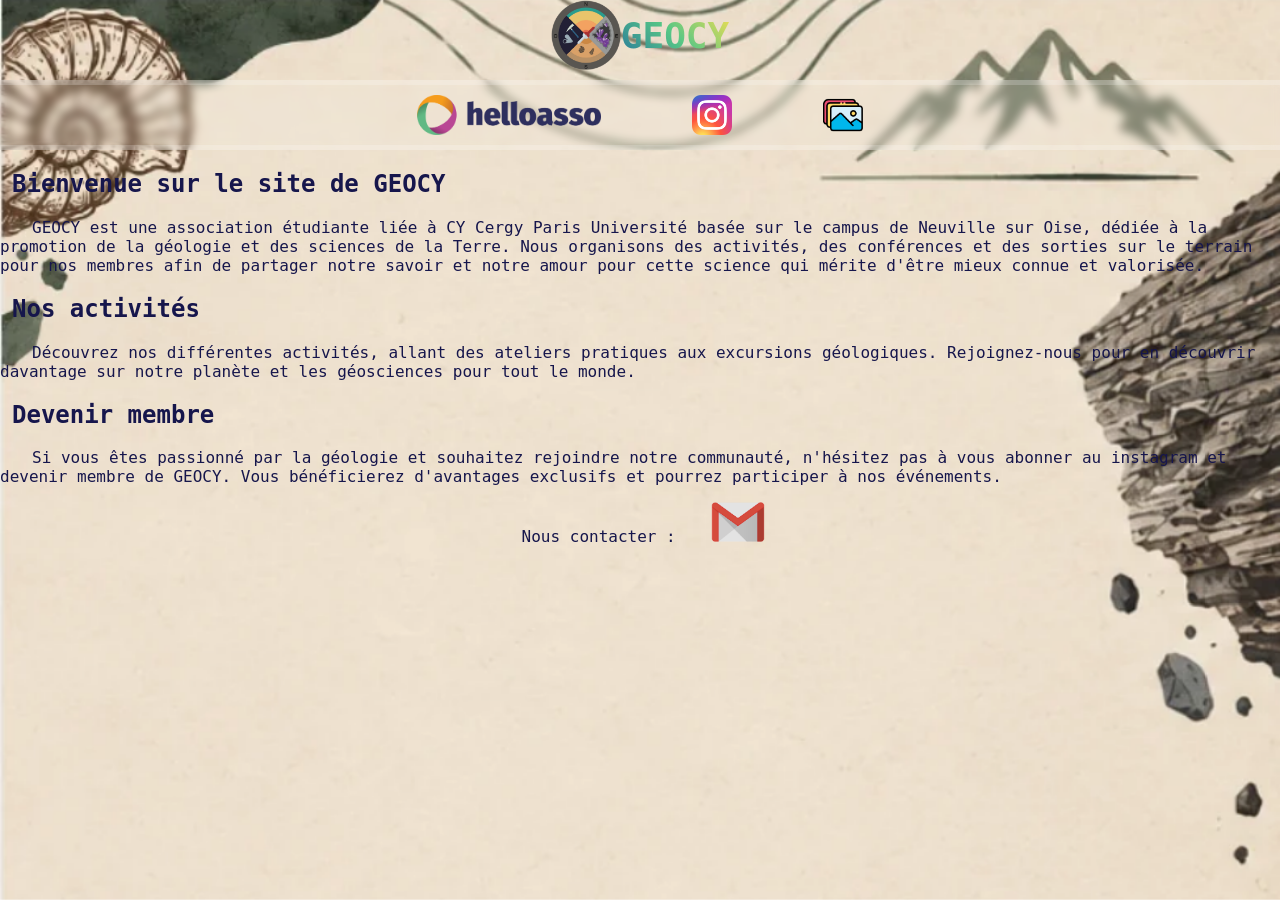
<file: index.html>
<!doctype html>
<html lang="fr">
    <head>
        <style>
            body::before {
                content: "";
                position: fixed;
                inset: 0;
                z-index: -1;
                height: 100vh;
                width: 100%;
                background-image: url("images/carrousel_geocy.png");
                background-size: cover;
                background-position: center top;
                background-repeat: no-repeat;
            }
        </style>
        <meta charset="UTF-8">
        <meta name="viewport" content="width=device-width, initial-scale=1.0">
        <title>Page Principale</title>
        <link rel="icon" type="image/png" href="images/logo_asso.png">
        <link rel="stylesheet" href="index.css">
    </head>
    <body>
        <div class="header">
            <img src="images/logo_asso.png" alt="logo"/>
            <h1>GEOCY</h1>
        </div>
        <nav class='ma-bande'>
            <div class='logos'>
                <a class='link' href="https://www.helloasso.com/associations/geocy"><img src="images/Logo-HelloAsso.webp" alt="Helloasso"></a>
                <a class='link' href="https://www.instagram.com/geocy_95"><img src="images/instagram_icon.png" alt="Instagram"></a>
                <a class='link' href="galerie.html"><img src="images/logo_galerie.png" alt="Galerie"></a>
                <!-- <a class='link' href="equipe.html"><p>Équipe de l'asso</p></a> -->
            </div>
        </nav>
        <main>
            <section>
                <h2>Bienvenue sur le site de GEOCY</h2>
                <p>GEOCY est une association étudiante liée à CY Cergy Paris Université basée sur le campus de Neuville sur Oise, dédiée à la promotion de la géologie et des sciences de la Terre. 
                    Nous organisons des activités, des conférences et des sorties sur le terrain pour nos membres afin de partager notre savoir et notre amour pour cette science qui mérite d'être mieux connue et valorisée.
                    
                </p>
            </section>
            <section>
                <h2>Nos activités</h2>
                <p>Découvrez nos différentes activités, allant des ateliers pratiques aux excursions géologiques. Rejoignez-nous pour en découvrir davantage sur notre planète et les géosciences pour tout le monde.</p>
            </section>
            <section>
                <h2>Devenir membre</h2>
                <p>Si vous êtes passionné par la géologie et souhaitez rejoindre notre communauté, n'hésitez pas à vous abonner au instagram et devenir membre de GEOCY. Vous bénéficierez d'avantages exclusifs et pourrez participer à nos événements.</p>
            </section>
            <nav class='center'>
                <p>Nous contacter : <a class='link' href="mailto:geocy95@gmail.com"><img src="images/logo_email.png" alt="Email"></a></p>
            </nav>
        </main>
    </body>
</html>
</file>
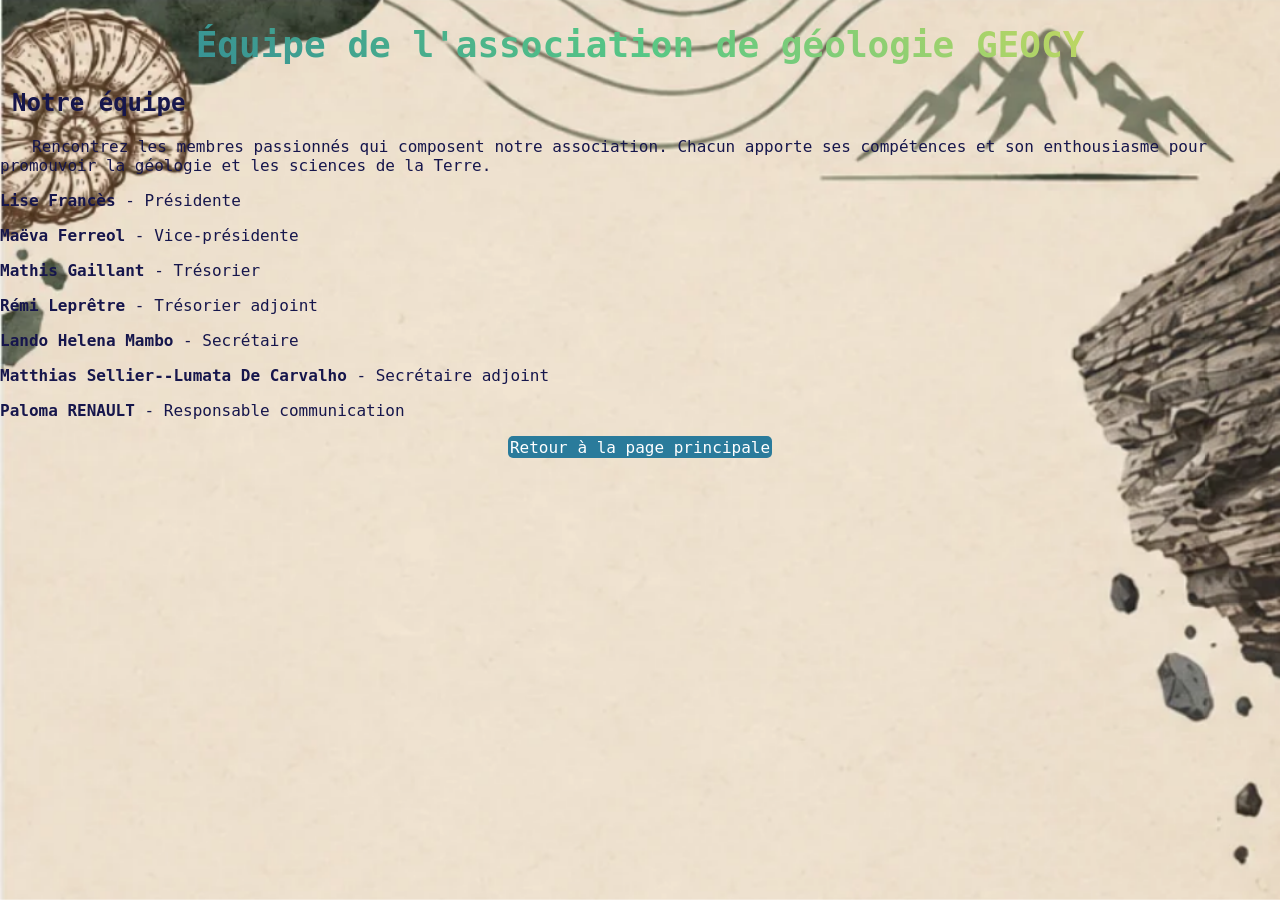
<file: equipe.html>
<!DOCTYPE html>
<html lang="fr">
    <head>
        <style>
            body::before {
                content: "";
                position: fixed;
                inset: 0;
                z-index: -1;
                background-image: url("images/carrousel_geocy.png");
                background-size: cover;
                background-position: center top;
                background-repeat: no-repeat;
            }
        </style>
        <meta charset="UTF-8">
        <meta name="viewport" content="width=device-width, initial-scale=1.0">
        <title>Équipe</title>
        <link rel="icon" type="image/png" href="images/logo_asso.png">
        <link rel="stylesheet" href="equipe.css">
    </head>
    <body>
        <header>
            <h1>Équipe de l'association de géologie GEOCY</h1>
        </header>
        <main>
            <section>
                <h2>Notre équipe</h2>
                <p class='indent'>Rencontrez les membres passionnés qui composent notre association. Chacun apporte ses compétences et son enthousiasme pour promouvoir la géologie et les sciences de la Terre.</p>
            </section>
            <section class="team-members">
                <!-- Exemple de membre de l'équipe -->
                <div class="member">
                    <p><strong>Lise Francès</strong> - Présidente</p>
                </div>
                <!-- Ajoutez d'autres membres ici -->
                 <div class="member">
                    <p><strong>Maëva Ferreol</strong> - Vice-présidente</p>
                </div>
                <div class="member">
                    <p><strong>Mathis Gaillant</strong> - Trésorier</p>
                </div>
                <div class="member">
                    <p><strong>Rémi Leprêtre</strong> - Trésorier adjoint</p>
                </div>
                <div class="member">
                    <p><strong>Lando Helena Mambo</strong> - Secrétaire</p>
                </div>
                <div class="member">
                    <p><strong>Matthias Sellier--Lumata De Carvalho</strong> - Secrétaire adjoint</p>
                <div class="member">
                    <p><strong>Paloma RENAULT</strong> - Responsable communication</p>
                </div>

            </section>
            <nav class='center'>
                <a href="index.html">Retour à la page principale</a>
            </nav>
        </main>
    </body>
</file>
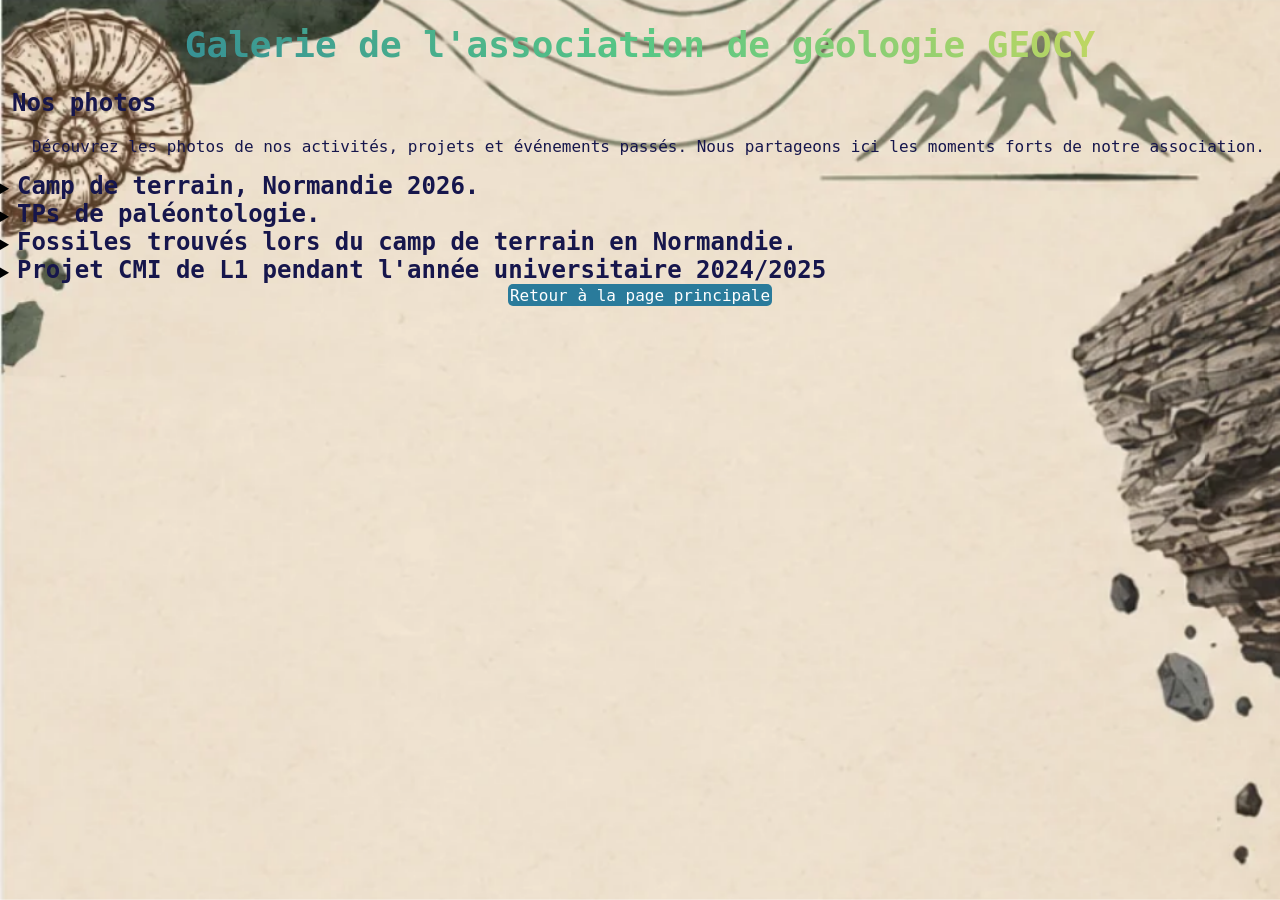
<file: galerie.html>
<!DOCTYPE html>
<html lang="fr">
    <head>
        <style>
            body::before {
                content: "";
                position: fixed;
                inset: 0;
                z-index: -1;
                background-image: url("images/carrousel_geocy.png");
                background-size: cover;
                background-position: center top;
                background-repeat: no-repeat;
            }
        </style>
        <meta charset="UTF-8">
        <meta name="viewport" content="width=device-width, initial-scale=1.0">
        <title>Galerie</title>
        <link rel="icon" type="image/png" href="images/logo_asso.png">
        <link rel="stylesheet" href="galerie.css">
    </head>
    <body>
        <header>
            <h1>Galerie de l'association de géologie GEOCY</h1>
        </header>
        <main>
            <section>
                <h2>Nos photos</h2>
                <p>Découvrez les photos de nos activités, projets et événements passés. Nous partageons ici les moments forts de notre association.</p>
            </section>
            <details>
                <summary><h2>Camp de terrain, Normandie 2026.</h2></summary>
                <div class="gallery-images">
                    <figure>
                        <img src="images/camp_terrain_normandie_pli_1.jpg" alt="Pli géologique observé pendant le camp de terrain en Normandie">
                        <figcaption>Observation d'un pli géologique lors du camp de terrain en Normandie.</figcaption>
                    </figure>
                    <figure>
                        <img src="images/camp_terrain_normandie_pli_2.jpg" alt="Autre pli géologique observé pendant le camp de terrain en Normandie">
                        <figcaption>Autre observation d'un pli géologique lors du camp de terrain en Normandie.</figcaption>
                    </figure>
                    <figure>
                        <img src="images/camp_terrain_normandie_plan_1.jpg" alt="Contact entre le Cambrien et le Lias observé pendant le camp de terrain en Normandie">
                        <figcaption>Contact entre le Cambrien et le Lias observé pendant le camp de terrain en Normandie.</figcaption>
                    </figure>
                </div>
                <br>
                <div class="gallery-images">
                    <figure>
                        <img src="images/camp_terrain_normandie_roche_bain_panorama_1.jpg" alt="section_1">
                        <figcaption>Section d'affleurement de roche plissée observée pendant le camp de terrain en Normandie.</figcaption>
                    </figure>
                    <figure>
                        <img src="images/camp_terrain_normandie_roche_bain_portrait_1.jpg" alt="section_2">
                        <figcaption>Autre section d'affleurement de roche plissée observée pendant le camp de terrain en Normandie.</figcaption>
                    </figure>
                    <figure>
                        <img src="images/camp_terrain_normandie_roche_bain_panorama_2.jpg" alt="section_3">
                        <figcaption>Autre section d'affleurement de roche plissée observée pendant le camp de terrain en Normandie.</figcaption>
                    </figure>
                </div>
            </details>
            <details>
                <summary><h2>TPs de paléontologie.</h2></summary>
                <div class="gallery-images">
                    <figure>
                        <img src="images/tp_paleonto_1.jpeg" alt="Chambre">
                        <figcaption>Coupe d'un nautiloïde : chambres (loges) séparées par des cloisons.</figcaption>
                    </figure>
                    <figure>
                        <img src="images/tp_paleonto_2.jpeg" alt="suture">
                        <figcaption>Observation d'une suture de type goniatitique.</figcaption>
                    </figure>
                    <figure>
                        <img src="images/tp_paleonto_3.jpeg" alt="nacrés">
                        <figcaption>Fossiles d'ammonites nacrés (présence de suture ammonitique).</figcaption>
                    </figure>
                </div>
                <br>
                <div class="gallery-images">
                    <figure>
                        <img src="images/tp_paleonto_4.jpeg" alt="photo_4">
                        <figcaption>Autre coupe d'un nautiloïde.</figcaption>
                    </figure>
                    <figure>
                        <img src="images/tp_paleonto_5.jpeg" alt="photo_5">
                        <figcaption>Observation des chambres d'un ammonoïdes.</figcaption>
                    </figure>
                    <figure>
                        <img src="images/tp_paleonto_6.jpeg" alt="photo_6">
                        <figcaption></figcaption>
                    </figure>
                </div>
            </details>
            <details>
                <summary><h2>Fossiles trouvés lors du camp de terrain en Normandie.</h2></summary>
                <div class="gallery-images">
                    <figure>
                        <img src="images/fossile_1.jpeg" alt="Fossile 1">
                        <figcaption>Fossiles de nautiloïdes et ammonitoïdes.</figcaption>
                    </figure>
                    <figure>
                        <img src="images/fossile_2.jpeg" alt="Fossile 2">
                        <figcaption>Fossiles de rostres de bélemnites.</figcaption>
                    </figure>
                    <figure>
                        <img src="images/fossile_3.jpeg" alt="Fossile 3">
                        <figcaption>Fossiles de trilobites.</figcaption>
                    </figure>
                </div>
            </details>
            <details>
                <summary><h2>Projet CMI de L1 pendant l'année universitaire 2024/2025</h2></summary>
                <div class="gallery-images">
                    <figure>
                        <img src="images/photo_cmi_mathis_1.png" alt="image_mathis_1">
                        <figcaption></figcaption>
                    </figure>
                    <figure>
                        <img src="images/photo_cmi_mathis_3.png" alt="image_mathis_3">
                        <figcaption></figcaption>
                    </figure>
                    <figure>
                        <img src="images/photo_cmi_mathis_2.png" alt="image_mathis_2">
                        <figcaption></figcaption>
                    </figure>
                </div>
                <p class='titre'>Projet CMI : reconstruction d'une cuve pour un TP simulation de nappe phréatique.</p>
                <br>
                <div class="gallery-images">
                    <figure>
                        <img src="images/photo_cmi_lise_1.png" alt="image_lise_1">
                        <figcaption></figcaption>
                    </figure>
                    <figure>
                        <img src="images/photo_cmi_lise_2.png" alt="image_lise_2">
                        <figcaption></figcaption>
                    </figure>
                </div>
                <br>
                <div class="gallery-images">
                    <figure>
                        <img src="images/photo_cmi_lise_3.png" alt="image_lise_3">
                        <figcaption></figcaption>
                    </figure>
                    <figure>
                        <img src="images/photo_cmi_lise_4.png" alt="image_lise_4">
                        <figcaption></figcaption>
                    </figure>
                </div>
                <p class='titre'>Projet CMI : réalisation d'une maquette en plâtre de la topographie et géologie du Vexin.</p>
            </details>
            <nav class='center'>
                <a href="index.html">Retour à la page principale</a>
            </nav>
        </main>
    </body>

</html>
</file>
<file: index.css>
.header {
    display: flex;
    align-items: center;
    justify-content: center;
    gap: 0px;
}

.header h1 {
    background-image: linear-gradient(45deg,#2A7B9B,#57C785,#EDDD53);
    color: transparent;
    background-clip: text;
    font-size: 36px;
    text-align: center;
    margin: 0;
}

.header img {
    display: block;
    width: clamp(40px, 10vw, 70px);
    height: auto;
    object-fit: contain;
    flex-shrink: 0;
}

body {
  font-family: "JetBrains Mono", monospace;
  margin: 0;
}

.ma-bande {
  width: 100%;
  height: clamp(25px, 5vw, 40px);
  margin-top: 10px;
  padding: 10px 0;
  display: flex;
  align-items: center;
  justify-content: center;

  background-color: rgba(255, 255, 255, 0.1);
  backdrop-filter: blur(5px);
  border-top: 5px solid rgba(255, 255, 255, 0.2);
  border-bottom: 5px solid rgba(255, 255, 255, 0.2);
}

.logo {
  display: flex;
  align-items: center;
  justify-content: center;
  gap: 40px;
}

.logos {
  display: flex;
  align-items: center;
  justify-content: center;
  gap: 40px;
  min-height: 100px;
}


.logos a {
  display: flex;
  align-items: center;
}

.logos img {
  display: block;
  height: 70px;
  width: auto;
  object-fit: contain;
}

/* a.link:visited {color: #2A7B9B;}
a.link:hover {text-decoration:underline;}

a {
    text-decoration: none;
} 

a:link, a:visited {
  background-color: #2A7B9B;
  border-radius: 5px;
  color: white;
  padding: 0.1em;
  text-align: center;
  text-decoration: none;
  display: inline-block;
}

a:hover, a:active {
  background-color: rgba(255, 255, 255, 0);
  color: #2A7B9B;
}*/

ul {
  list-style-type: none;
}

a:hover img {
  transform: scale(1.15); /* 1.05 = agrandissement de 5% */
}
a.link img {
  width: auto;
  height: clamp(25px, 5vw, 40px);
  transition: transform 0.3s ease;
}

a.link {
  margin: auto 2vw;
  text-align: center;
}

.center {
  text-align: center;
}

p {
    text-indent: 2em;
    color: rgb(22, 22, 76);
}

h2 {
    text-indent: 0.5em;
    color: rgb(22, 22, 76);
}

.link {
    text-decoration: none;
    color: #2A7B9B;
}

a:hover p{
  transform: scale(1.2); /* Increases size by 20% */

}

a.link p {
  color: #2A7B9B;
  display: inline-block;
  margin: 0;
  text-indent: 0;
  text-align: center;
  transform-origin: center;
  transition: transform 0.3s ease;
}
</file>
<file: equipe.css>
h1 {
    background-image: linear-gradient(45deg,#2A7B9B,#57C785,#EDDD53);
    color: transparent;
    background-clip: text;
    font-size: 36px;
    text-align: center;
}

body {
  font-family: "JetBrains Mono", monospace;
  margin: 0;
}

ul {
  list-style-type: none;
}

a:link, a:visited {
  background-color: #2A7B9B;
  border-radius: 5px;
  color: white;
  padding: 0.1em;
  text-align: center;
  text-decoration: none;
  display: inline-block;
}

a:hover, a:active {
  background-color: rgba(255, 255, 255, 0);
  color: #2A7B9B;
}
.indent {
    text-indent: 2em;
;
}
p {
    color: rgb(22, 22, 76);
}

h2 {
    text-indent: 0.5em;
    color: rgb(22, 22, 76);
}

.titre {
    text-align: center;
    font-size: 20px;
    font-weight: bold;
    margin-bottom: 1rem;
}

.center {
  text-align: center;
}
</file>
<file: galerie.css>
h1 {
    background-image: linear-gradient(45deg,#2A7B9B,#57C785,#EDDD53);
    color: transparent;
    background-clip: text;
    font-size: 36px;
    text-align: center;
}

body {
  font-family: "JetBrains Mono", monospace;
  margin: 0;
}

.gallery-images {
    display: flex;
    flex-wrap: wrap;
    align-items: flex-start;
    justify-content: center;
    gap: 1rem;
}

.gallery-images figure {
    margin: 0;
    flex: 0 1 400px;
    min-width: 0;
    max-width: 100%;
}

.gallery-images img {
    display: block;
    width: 100%;
    aspect-ratio: 4 / 3;
    height: auto;
    object-fit: contain;
}

.gallery-images figcaption {
    margin-top: 0.5rem;
    text-align: center;
}

/*a.link:visited {color: #2A7B9B;}
a.link:hover {text-decoration:underline;}

a {
    text-decoration: none;
}*/

ul {
  list-style-type: none;
}

a:link, a:visited {
  background-color: #2A7B9B;
  border-radius: 5px;
  color: white;
  padding: 0.1em;
  text-align: center;
  text-decoration: none;
  display: inline-block;
}


a:hover, a:active {
  background-color: rgba(255, 255, 255, 0);
  color: #2A7B9B;
}

p {
    text-indent: 2em;
    color: rgb(22, 22, 76);
}

h2 {
    text-indent: 0.5em;
    color: rgb(22, 22, 76);
}

img {
    width: 400px; 
    height: 300px;
}

summary {
    display: list-item;
}

summary h2 {
    cursor: pointer;
    display: inline;
    margin: 0;
}

.titre {
    text-align: center;
    font-size: 20px;
    font-weight: bold;
    margin-bottom: 1rem;
}

.center {
  text-align: center;
}
</file>
